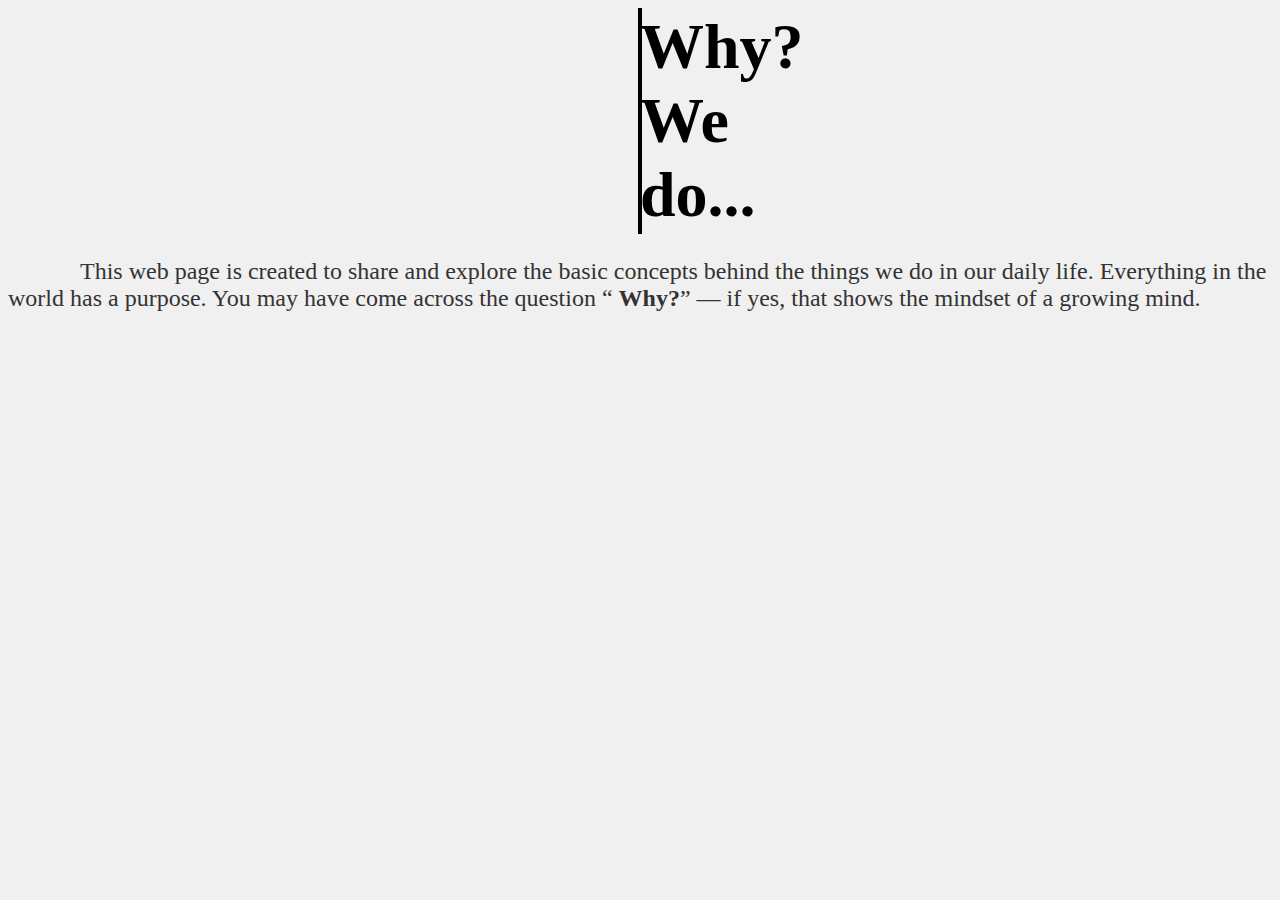
<file: main.html>
<!DOCTYPE html>
<html lang="en">
    <head>
        <meta charset="UTF-8">
        <title>Tiny Changes</title>
        <link rel="stylesheet" href="tiny.css">
    </head>
    <body>
        <header>
            <h1>
                Why? We do...
            </h1>
            <p>
                &nbsp;&nbsp;&nbsp;&nbsp;&nbsp;&nbsp;&nbsp;&nbsp;&nbsp;&nbsp;&nbsp;&nbsp;This web page is created to share and explore the basic concepts behind the things we do in our daily life. Everything in the world has a purpose. You may have come across the question “ <strong>Why?</strong>” — if yes, that shows the mindset of a growing mind.
            </p>            
        </header>
    </body>
</html>
</file>
<file: tiny.css>
h1{
    margin:auto;
    width: 0%;
    font-size: 64px;
    border: 2px solid black;
    
    
    
}
body{
    background-color: #F0F0F0;
}

p{
    color: #333333;
    font-style: normal;
    font-size: 1.5em;
}
</file>
